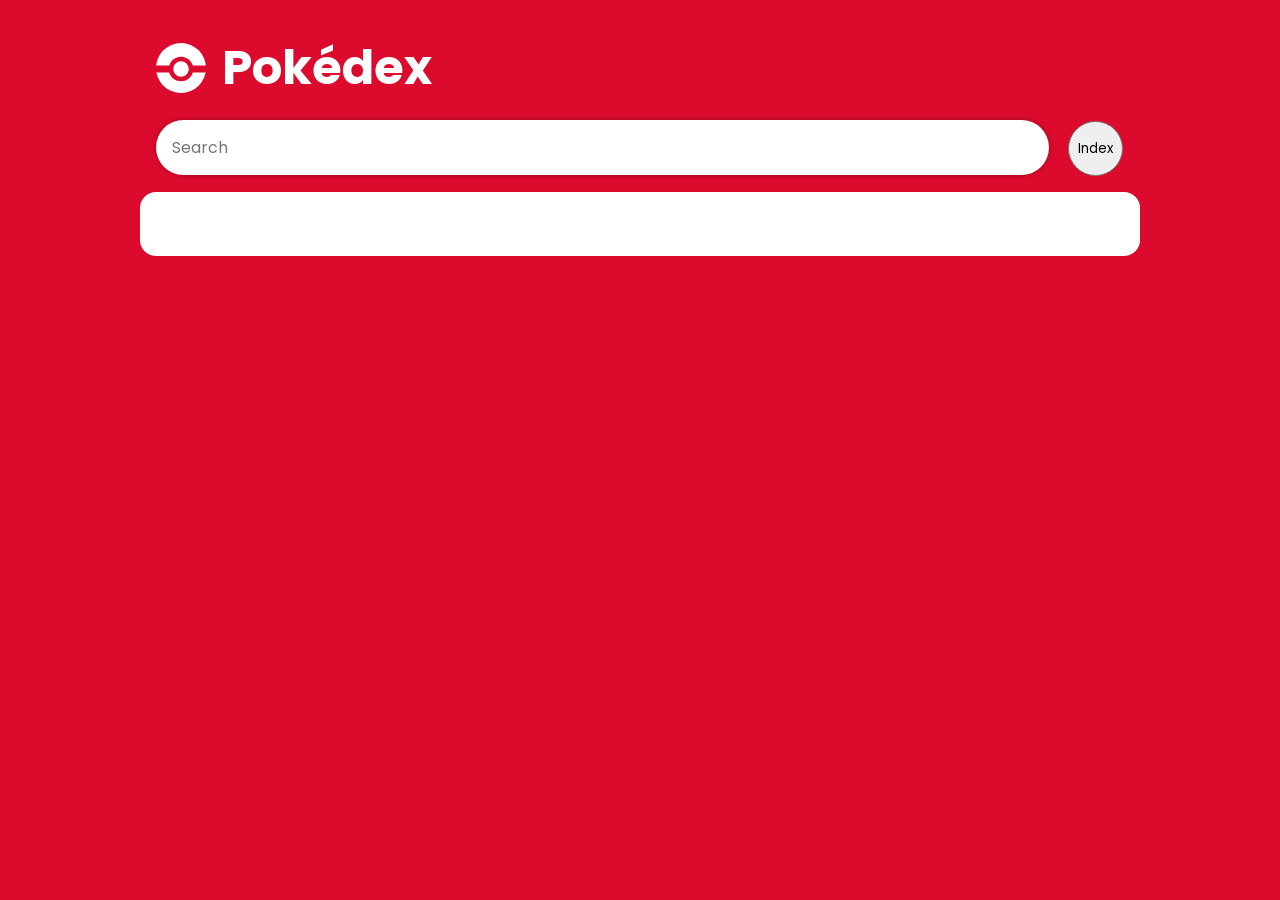
<file: index.html>
<!DOCTYPE html>
<html lang="en">

<head>
    <meta charset="UTF-8">
    <meta name="viewport" content="width=device-width, initial-scale=1.0">
    <title>Pokedex</title>
    <link rel="preconnect" href="https://fonts.googleapis.com">
    <link rel="preconnect" href="https://fonts.gstatic.com" crossorigin>
    <link
        href="https://fonts.googleapis.com/css2?family=Poppins:ital,wght@0,100;0,200;0,300;0,400;0,500;0,600;0,700;0,800;0,900;1,100;1,200;1,300;1,400;1,500;1,600;1,700;1,800;1,900&display=swap"
        rel="stylesheet">
    <link rel="stylesheet" href="style.css">
    <script src="script.js" type="module"></script>

</head>

<body>
    <div id="root"> </div>
</body>

</html>
</file>
<file: style.css>
* {
    font-family: "poppins", sans-serif;
    box-sizing: border-box;
}

body {
    background-color: #dc0a2d;
}

.header {
    display: flex;
    flex-direction: column;
    margin: 1rem;
    max-width: 1000px;
    margin-left: auto;
    margin-right: auto;
    padding: 0 1rem;
}

.header_hero {
    display: flex;
    align-items: center;
    gap: 1rem;
    margin: 1rem 0;
}

.header_img {
    max-height: 50px;
}
.header_title {
    font-size: 3rem;
    color: white;
    font-weight: bold;
    margin: 0;
}

.search_bar {
    width: calc(100% - 75px);
    border-radius: 2rem;
    height: 55px;
    border: 0;
    box-shadow: 0 0 5px rgba(0, 0, 0, 0.301);
    padding: 1rem;
    font-size: 1rem;
    margin-right: 15px;
}


#sort {
    border-radius: 100%;
    height: 55px;
    width: 55px;
    text-align: center;
    appearance: none;
}

#sort:hover {
    cursor: pointer;
    border: inset 2px;
}


.list {
    list-style: none;
    display: grid;
    grid-template-columns: 1fr 1fr 1fr;
    max-width: 1000px;
    margin-left: auto;
    margin-right: auto;
    background-color: white;
    border-radius: 1rem;
    padding: 2rem calc(2vw + 5px);
    gap: 1rem;
    column-width: 100px;

}

.list_item {
    box-shadow: 0px 0px 4px rgba(0, 0, 0, 0.355);
    border-radius: 1rem;
    background: linear-gradient(180deg, rgba(255, 255, 255, 1) 57%, rgba(239, 239, 239, 1) 46%);

    justify-self: center;
    width: 100%;

}

.pokemon_id {
    text-align: right;
    margin: 0.5rem;
    font-size: calc(1vw + 8px);
    margin-bottom: 0;

}

.pokemon_name {
    text-align: center;
    font-size: 2.3vw;
    margin: 0 0 1rem 0;
    max-width: 100%;
}
.pokemon_link{
    color: black;
    text-decoration: none;
}
.pokemon_link:hover{
    text-decoration: underline;
}
.item_img {
    display: block;
    width: 80%;
    height: auto;
    margin: 0 auto;
}

@media only screen and (max-width: 600px){
    
    .header{
        padding: 0;
    }
    .pokemon_name{
        font-size: 4vw;
    }
    .list{
        gap: 0.5rem;
    }
    
    
}
@media only screen and (max-width: 400px){
    .header_search{
        display: flex;
        flex-direction: column;
        gap: 1rem;
    }
    .search_bar{
        width: 100%;
    }
    .header_title{
        font-size: calc(15vw - 10px);
    }
    
}
</file>
